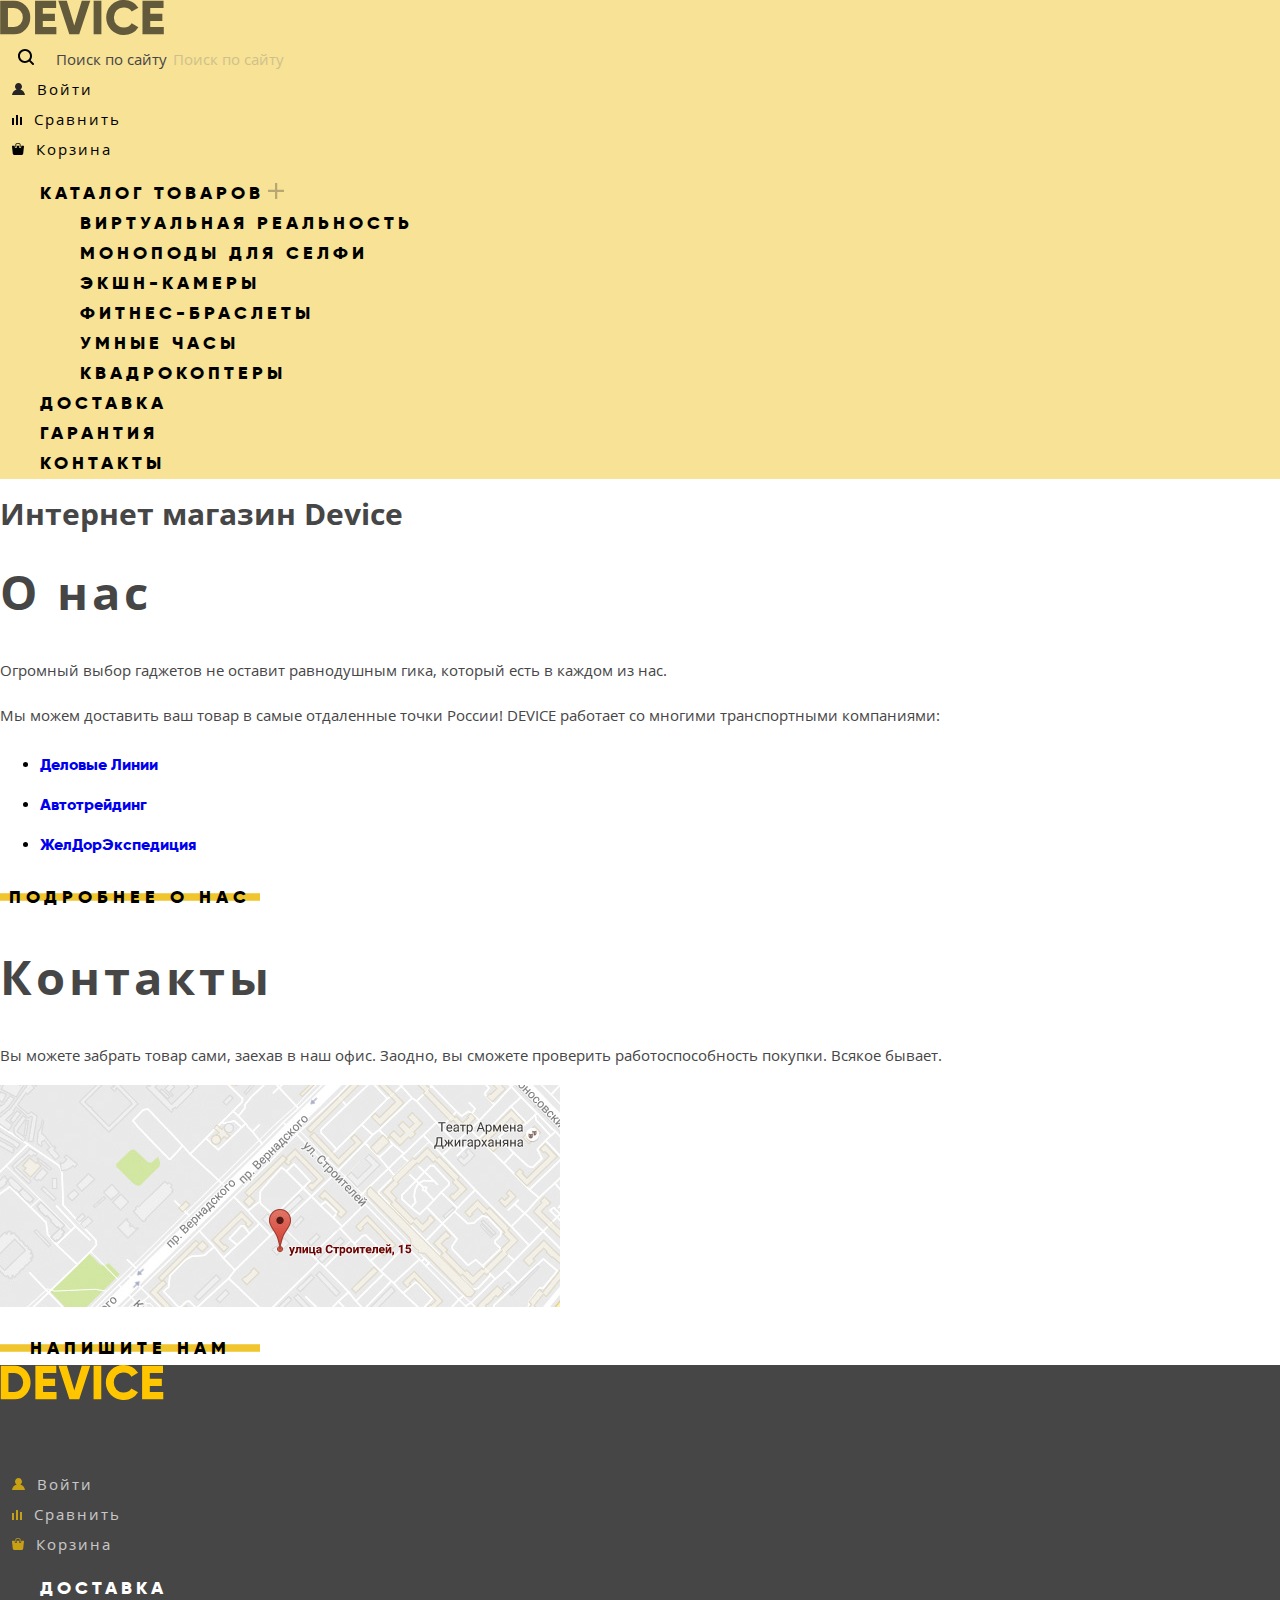
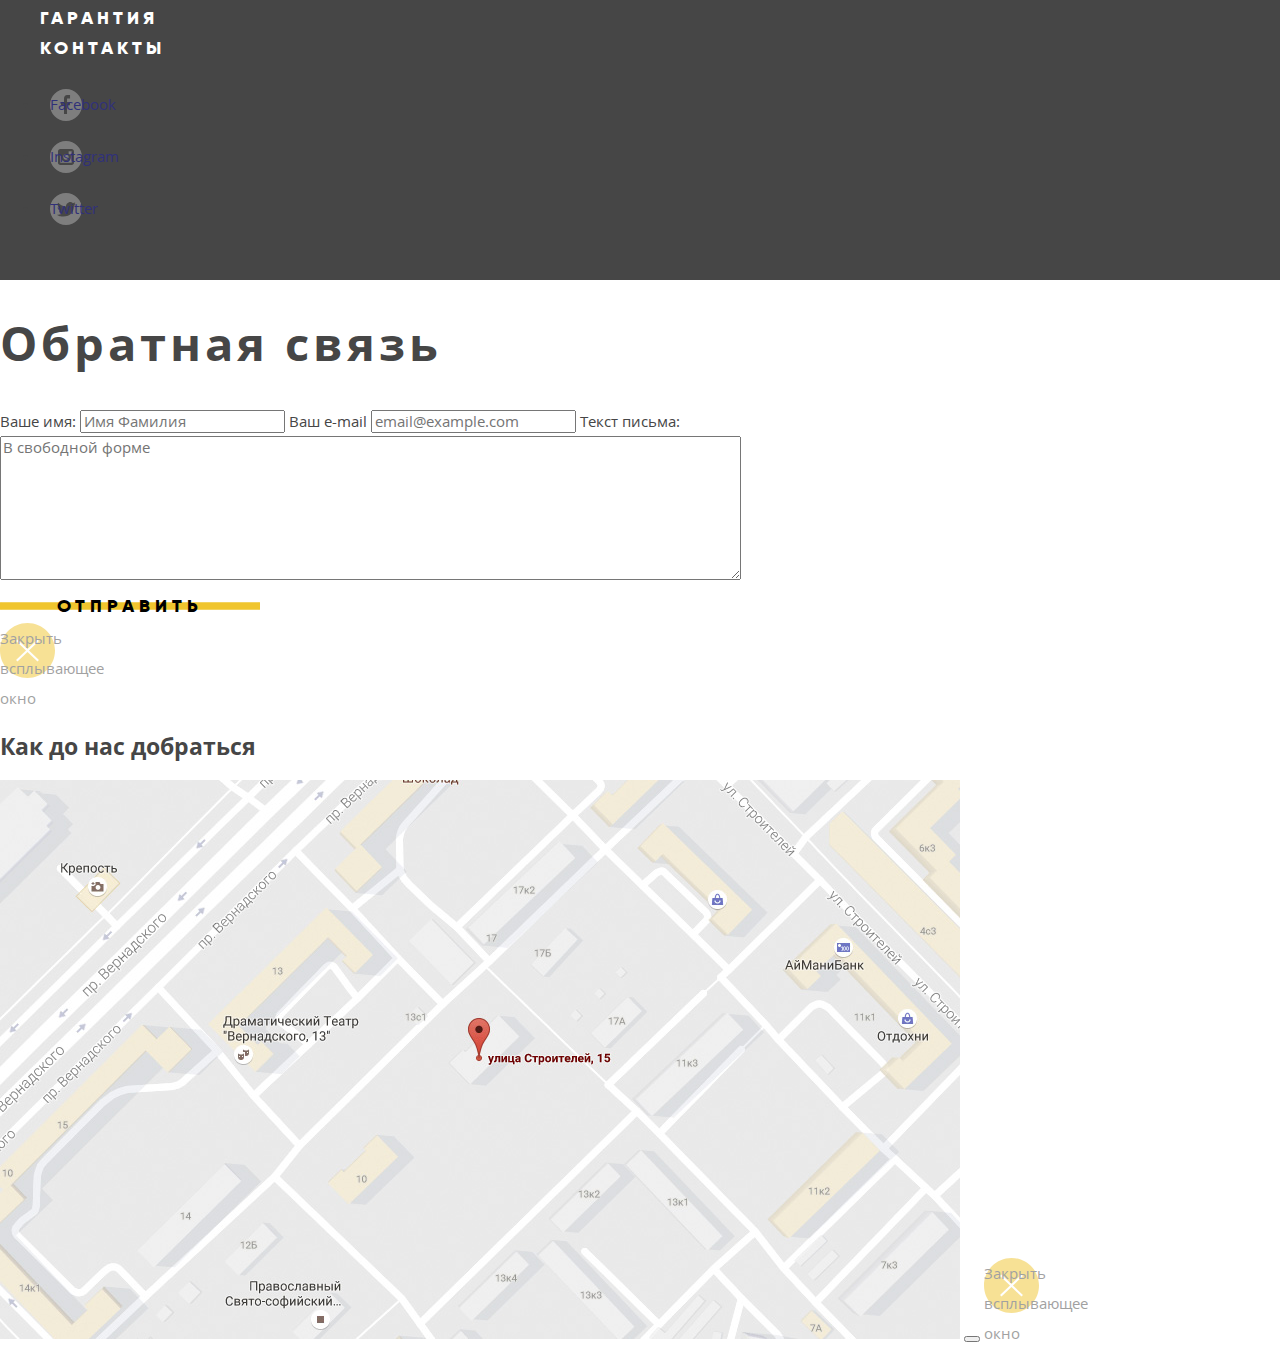
<file: index.html>
<!DOCTYPE html>
<html lang="ru">
  <head>
    <meta charset="utf-8">
    <link href="https://fonts.googleapis.com/css?family=Open+Sans:400,700,800" rel="stylesheet">
    <link href="css/normalize.css" rel="stylesheet">
    <link rel="stylesheet" href="css/style.css">
    <title>Device</title>
  </head>

  <body>
    <header class="main-header">
      <nav class="main-navigation">
          <a class="logo-icon" href="index.html">
            <img src="img/logo-icon.svg" width="164" height="35" alt="Device">
          </a>

          <div class="user-navigation">
            <form class="search-form" action="https://echo.htmlacademy.ru" method="get">
              <span class="search-icon"></span>
              <label class="visually-hidden" for="search">Поиск по сайту</label>
              <input class="search-line" type="search" name="search" placeholder="Поиск по сайту" id="search">
            </form>

            <div class="account">
              <a href="#"><span class="account-icon"></span>Войти</a>
            </div>
            <div class="compare">
              <a href="#"><span class="compare-icon"></span>Сравнить</a>
            </div>
            <div class="cart">
              <a href="#"><span class="cart-icon"></span>Корзина</a>
            </div>
          </div>

        <div class="site-navigation-wrapper">
            <ul class="site-navigation">
            <li class="site-navigation-item">
                <a class="site-navigation-link" href="#">Каталог товаров</a>
                <span class="nav-button nav-button-extend"></span>
                <ul class="sub-menu">
                  <li><a class="catalog-link" href="#">Виртуальная реальность</a></li>
                  <li><a class="catalog-link" href="catalog.html">Моноподы для селфи</a></li>
                  <li><a class="catalog-link" href="#">Экшн-камеры</a></li>
                  <li><a class="catalog-link" href="#">Фитнес-браслеты</a></li>
                  <li><a class="catalog-link" href="#">Умные часы</a></li>
                  <li><a class="catalog-link" href="#">Квадрокоптеры</a></li>
                </ul>
            </li>
            <li class="site-navigation-item">
                <a class="site-navigation-link" href="#">Доставка</a>
            </li>
            <li class="site-navigation-link">
                <a class="site-navigation-link" href="#">Гарантия</a>
            </li>
            <li class="site-navigation-link">
                <a class="site-navigation-link" href="#">Контакты</a>
            </li>
          </ul>
        </div>
      </nav>
    </header>

    <main class="container">
      <h1 class="visually-hidden">Интернет магазин Device</h1>
      <!-- Секция слайдов -->
      <!-- Секция популярное -->
      <!-- Секция сервисы -->
      <!-- Секция лого производителей -->
      <section class="info">
        <span class="bar-white"></span>
        <h2>О нас</h2>
        <p>Огромный выбор гаджетов не оставит равнодушным гика, который есть в каждом из нас.</p>
        <p>Мы можем доставить ваш товар в самые отдаленные точки России! DEVICE работает со многими транспортными компаниями:</p>
        <ul class="partners">
            <li class="partners-item"><a href="#">Деловые Линии</a></li>
            <li class="partners-item"><a href="#">Автотрейдинг</a></li>
            <li class="partners-item"><a href="#">ЖелДорЭкспедиция</a></li>
        </ul>
        <a class="button" href="#">Подробнее о нас</a>
      </section>

      <section class="contacts">
        <span class="section-line"></span>
        <h2>Контакты</h2>
        <p>Вы можете забрать товар сами, заехав в наш офис. Заодно, вы сможете проверить работоспособность покупки. Всякое бывает.</p>
        <!-- Я надеюсь, это картинка, а не интерекативный элемент, тогда: -->
        <p><a class="index-map" href="#"><img src="img/index-map.jpg" width="560" height="222" alt="Карта"></a></p>
        <a class="button" href="#">Напишите нам</a>
      </section>
    </main>

    <footer class="main-footer">
        <a class="logo-icon" href="index.html">
          <img src="img/logo-icon-footer.svg" width="164" height="35" alt="Device">
        </a>
        <div class="footer adress">
          <p>г. Москва, ул. Строителей, 15</p>
        </div>
        <span class="footer-line"></span>

        <nav class="footer-navigation">
          <div class="user-navigation">
            <div class="account">
              <a href="#"><span class="account-icon-footer"></span>Войти</a>
            </div>
            <div class="compare">
              <a href="#"><span class="compare-icon-footer"></span>Сравнить</a>
            </div>
            <div class="cart">
              <a href="#"><span class="cart-icon-footer"></span>Корзина</a>
            </div>
          </div>

          <ul class="site-navigation">
              <li class="site-navigation-item">
                  <a class="site-navigation-link" href="#">Доставка</a>
              </li>
              <li class="site-navigation-item">
                  <a class="site-navigation-link" href="#">Гарантия</a>
              </li>
              <li class="site-navigation-item">
                  <a class="site-navigation-link" href="#">Контакты</a>
              </li>
          </ul>
        </nav>
        <div class="footer-social">
          <ul class="social netwosrk list">
            <li><a class="social-button social-button-fb" href="#">Facebook</a></li>
            <li><a class="social-button social-button-inst" href="#">Instagram</a></li>
            <li><a class="social-button social-button-tw" href="#">Twitter</a></li>
          </ul>
        </div>
        <div class="footer telephone">
          <p>Тел.: +7 (495) 495-95-95</p>
        </div>
        <span class="html-academy-logo"><a href="https://htmlacademy.ru/"></a></span>
    </footer>

    <section class="modal-feedback">
      <h2 class="visually-hidden">Обратная связь</h2>
      <form class="feedback-form" action="https://echo.htmlacademy.ru" method="post">
        <label for="name">Ваше имя:</label>
        <input type="text" name="name" placeholder="Имя Фамилия" id="name">
        <label for="email">Ваш e-mail</label>
        <input type="email" name="email" placeholder="email@example.com" id="email">
        <label for="comment">Текст письма:</label>
        <textarea name="comment" rows="8" cols="80" id="comment" placeholder="В свободной форме"></textarea>
        <button class="button" type="submit">Отправить</button>
      </form>
      <span class="modal-close">Закрыть всплывающее окно</span>
    </section>

    <section class="modal-map">
      <h2 class="visually-hidden">Как до нас добраться</h2>
      <img src="img/modal-map.jpg" alt="г. Москва, ул. Строителей, 15">
      <button type="button" name="button"></button>
      <span class="modal-close">Закрыть всплывающее окно</span>
    </section>

  </body>
</html>
</file>
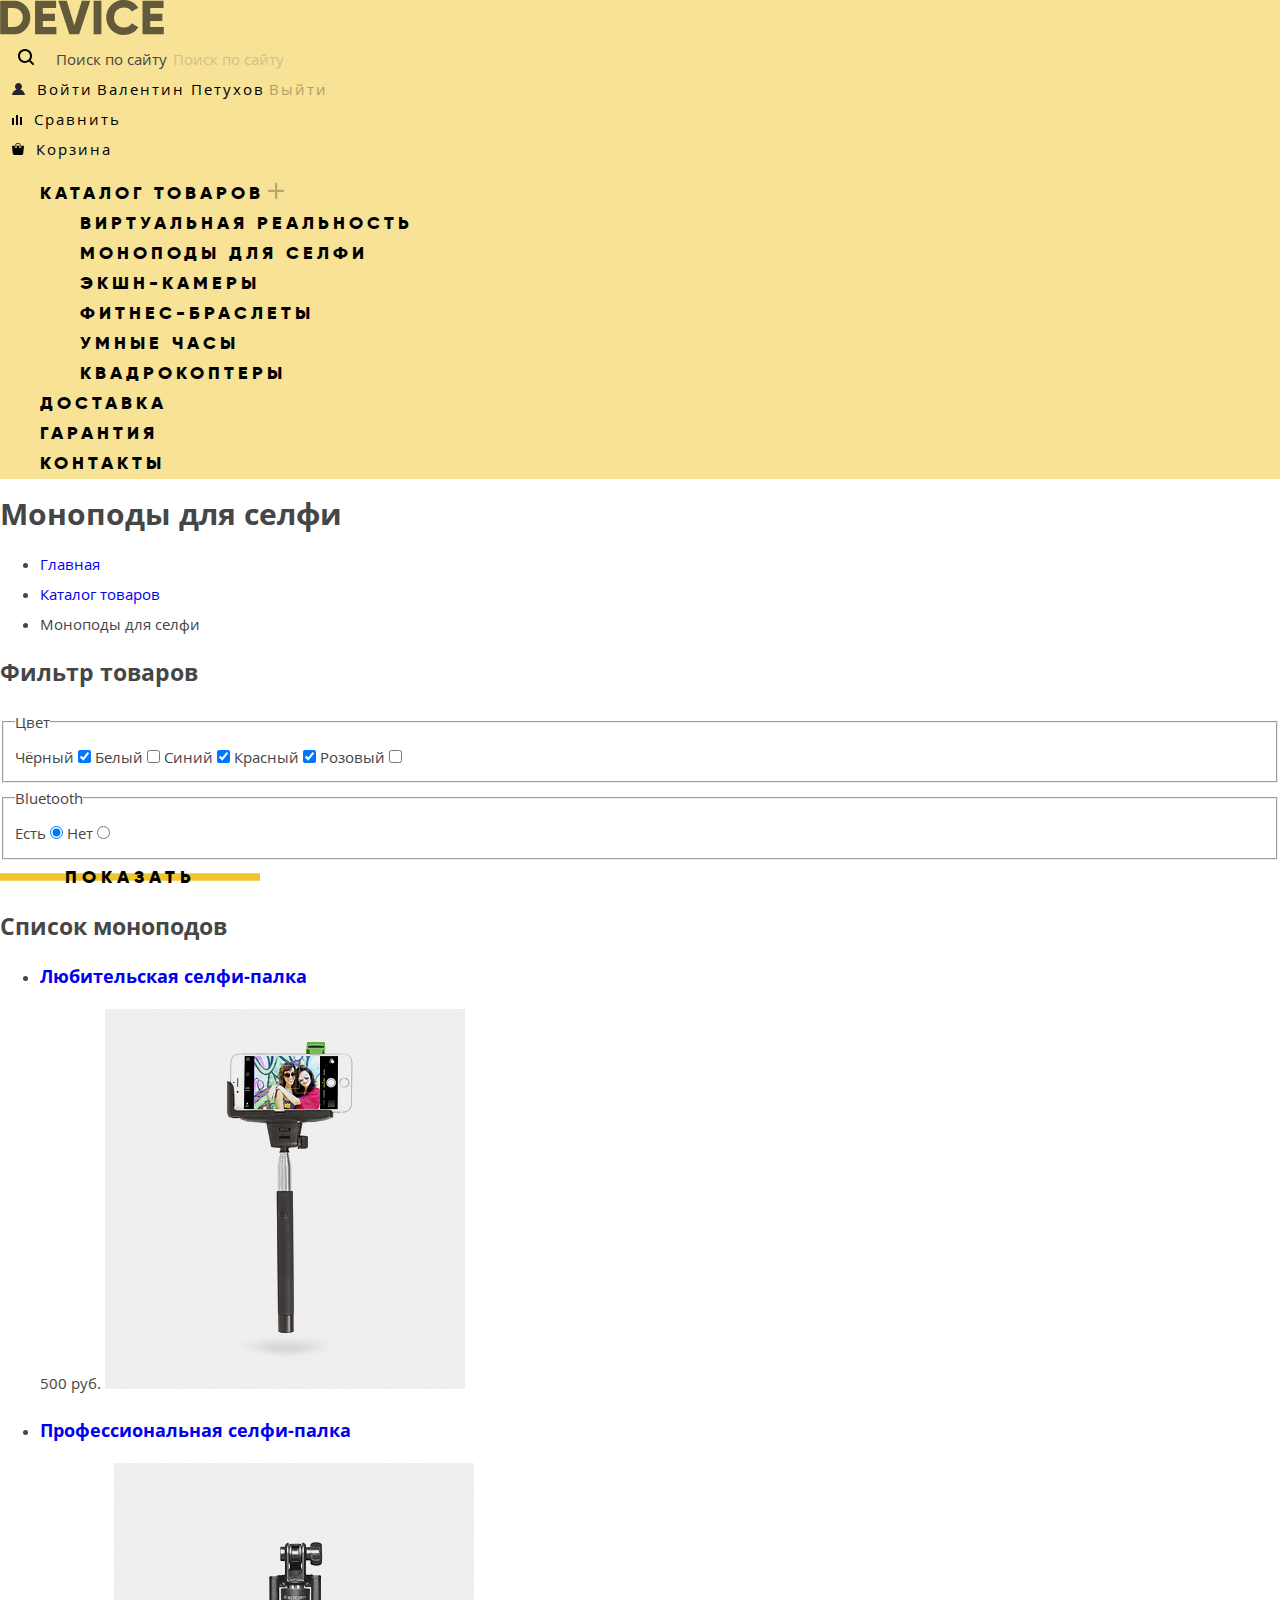
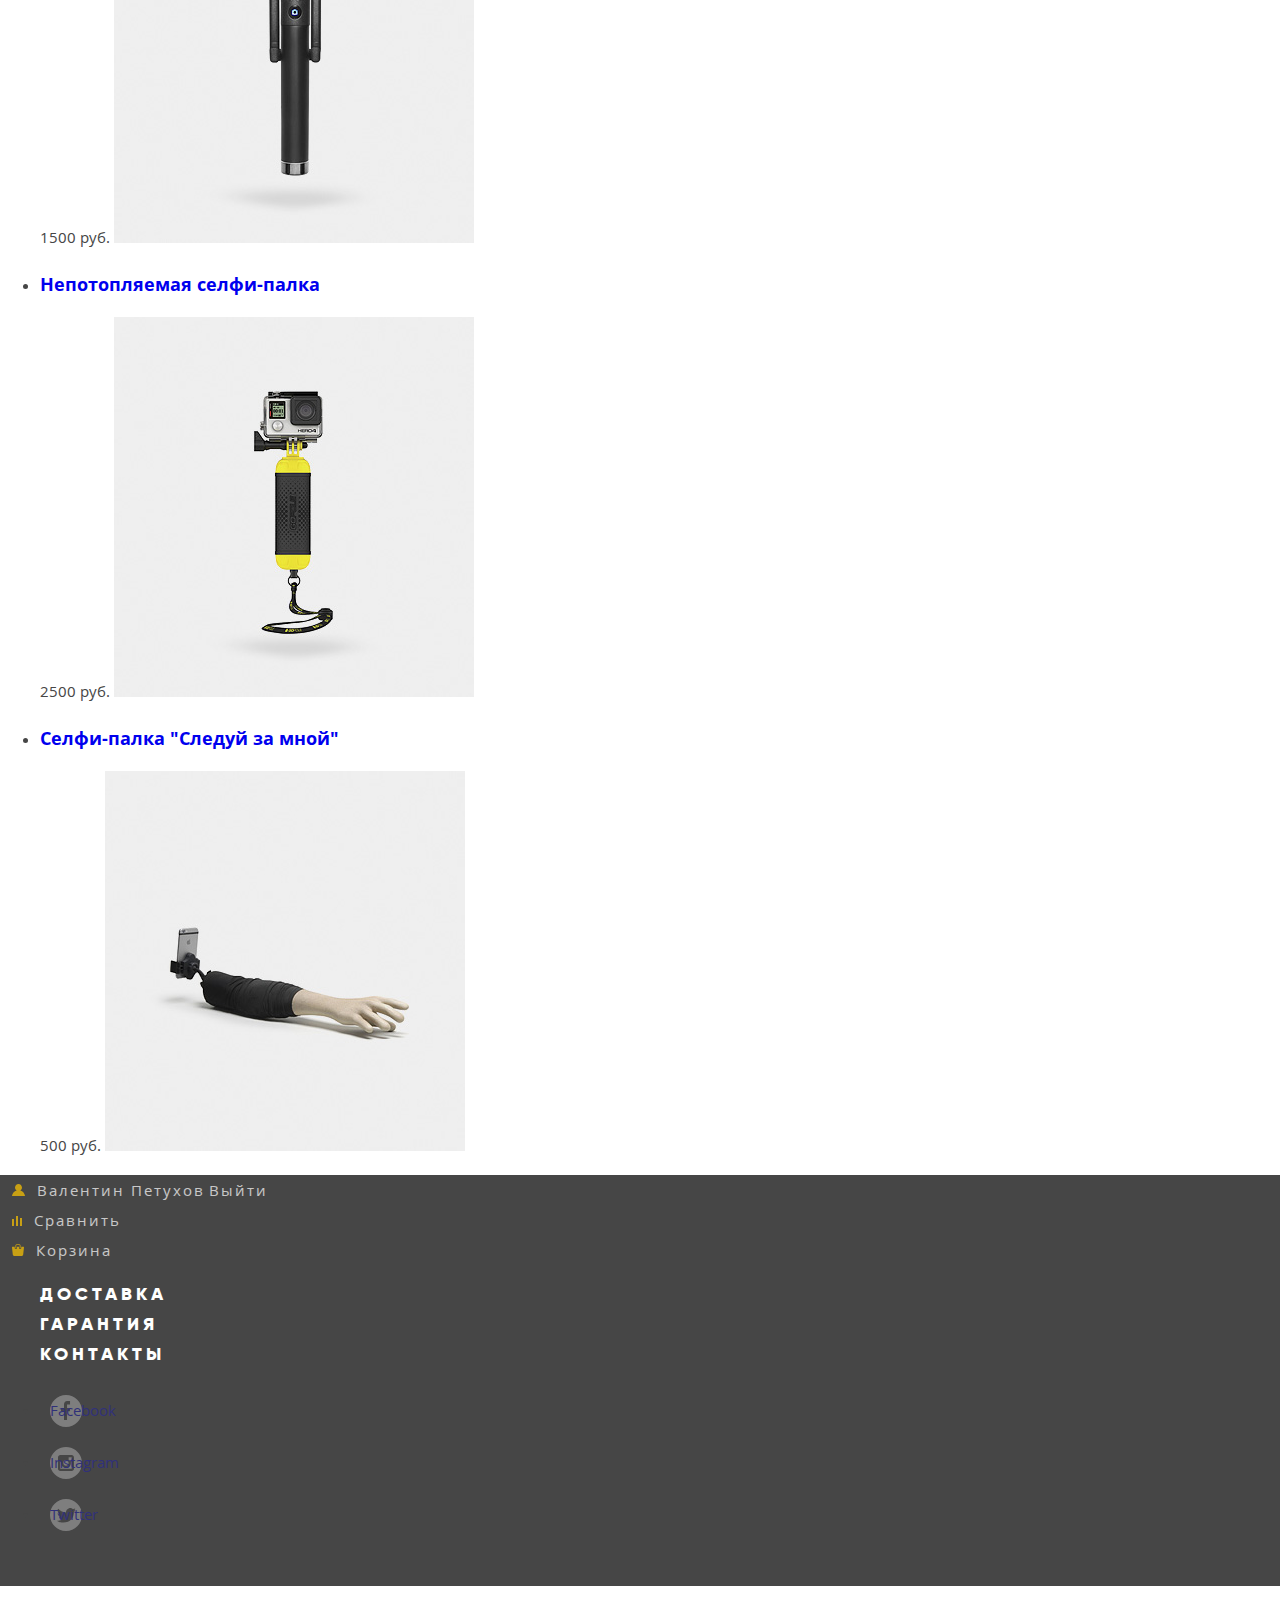
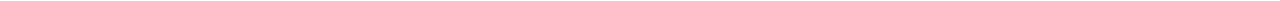
<file: catalog.html>
<!DOCTYPE html>
<html lang="ru">
  <head>
    <meta charset="utf-8">
    <link href="https://fonts.googleapis.com/css?family=Open+Sans:400,700,800" rel="stylesheet">
    <link href="css/normalize.css" rel="stylesheet">
    <link rel="stylesheet" href="css/style.css">
    <title>Device</title>
  </head>

  <body>
      <header class="main-header">
        <nav class="main-navigation">
            <a class="logo-icon" href="index.html">
              <img src="img/logo-icon.svg" width="164" height="35" alt="Device">
            </a>

            <div class="user-navigation">
              <form class="search-form" action="https://echo.htmlacademy.ru" method="get">
                <span class="search-icon"></span>
                <label class="visually-hidden" for="search">Поиск по сайту</label>
                <input class="search-line" type="search" name="search" placeholder="Поиск по сайту" id="search">
              </form>

              <div class="account">
                <a href="#"><span class="account-icon"></span>Войти</a>
                <a class="username" href="#">Валентин Петухов</a>
                <a class="button-logout" href="#">Выйти</a>
              </div>
              <div class="compare">
                <a href="#"><span class="compare-icon"></span>Сравнить</a>
              </div>
              <div class="cart">
                <a href="#"><span class="cart-icon"></span>Корзина</a>
              </div>
            </div>

          <div class="site-navigation-wrapper">
              <ul class="site-navigation">
              <li class="site-navigation-item">
                  <a class="site-navigation-link" href="#">Каталог товаров</a>
                  <span class="nav-button-extend"></span>
                  <ul class="sub-menu">
                    <li><a class="catalog-link" href="#">Виртуальная реальность</a></li>
                    <li><a class="catalog-link" href="catalog.html">Моноподы для селфи</a></li>
                    <li><a class="catalog-link" href="#">Экшн-камеры</a></li>
                    <li><a class="catalog-link" href="#">Фитнес-браслеты</a></li>
                    <li><a class="catalog-link" href="#">Умные часы</a></li>
                    <li><a class="catalog-link" href="#">Квадрокоптеры</a></li>
                  </ul>
              </li>
              <li class="site-navigation-item">
                  <a class="site-navigation-link" href="#">Доставка</a>
              </li>
              <li class="site-navigation-link">
                  <a class="site-navigation-link" href="#">Гарантия</a>
              </li>
              <li class="site-navigation-link">
                  <a class="site-navigation-link" href="#">Контакты</a>
              </li>
            </ul>
          </div>
        </nav>

    </header>

    <main class="container">
      <h1>Моноподы для селфи</h1>
      <ul class="breadcrumbs">
        <li><a href="index.html">Главная</a></li>
        <li><a href="catalog.html">Каталог товаров</a></li>
        <li class="breadcrumbs-current">Моноподы для селфи<a href="#"></a></li>
      </ul>
      <section class="filters">
        <h2 class="visually-hidden">Фильтр товаров</h2>
        <form class="filter-form" action="https://echo.htmlacademy.ru" method="get">
          <fieldset>
            <legend>Цвет</legend>
            <label for="black">Чёрный</label>
            <input type="checkbox" name="black" value="black" id="black" checked>
            <label for="white">Белый</label>
            <input type="checkbox" name="white" value="black" id="white">
            <label for="blue">Синий</label>
            <input type="checkbox" name="blue" value="blue" id="blue" checked>
            <label for="red">Красный</label>
            <input type="checkbox" name="red" value="red" id="red" checked>
            <label for="pink">Розовый</label>
            <input type="checkbox" name="pink" value="pink" id="pink">
          </fieldset>
          <fieldset>
            <legend>Bluetooth</legend>
            <label for="yes">Есть</label>
            <input type="radio" name="yes" id="yes" checked>
            <label for="no">Нет</label>
            <input type="radio" name="no" id="no">
          </fieldset>
          <button class="button" type="submit">Показать</button>
        </form>
      </section>
      <section class="catalog">
        <h2 class="visually-hidden">Список моноподов</h2>
        <ul class="catalog-list">
          <li class="catalog-item">
            <h3>
              <a href="#">Любительская селфи-палка</a>
            </h3>
            <span class="price">500 руб.</span>
            <img src="img/item-1.jpg" width="360" height="380" alt="Любительская селфи-палка">
          </li>
          <li class="catalog-item">
            <h3>
              <a href="#">Профессиональная селфи-палка</a>
            </h3>
            <span class="price">1500 руб.</span>
            <img src="img/item-2.jpg" width="360" height="380" alt="Профессиональная селфи-палка">
          </li>
          <li class="catalog-item">
            <h3>
              <a href="#">Непотопляемая селфи-палка</a>
            </h3>
            <span class="price">2500 руб.</span>
            <img src="img/item-3.jpg" width="360" height="380" alt="Непотопляемая селфи-палка">
          </li>
          <li class="catalog-item">
            <h3>
              <a href="#">Селфи-палка "Следуй за мной"</a>
            </h3>
            <span class="price">500 руб.</span>
            <img src="img/item-4.jpg" width="360" height="380" alt="Следуй за мной">
          </li>
        </ul>
      </section>

    </main>

    <footer class="main-footer">
        <nav class="footer-navigation">
          <div class="user-navigation">
            <div class="account">
              <a class="username" href="#"><span class="account-icon-footer"></span>Валентин Петухов</a>
              <a class="button-logout" href="#">Выйти</a>
            </div>
            <div class="compare">
              <a href="#"><span class="compare-icon-footer"></span>Сравнить</a>
            </div>
            <div class="cart">
              <a href="#"><span class="cart-icon-footer"></span>Корзина</a>
            </div>
          </div>

          <ul class="site-navigation">
              <li class="site-navigation-item">
                  <a class="site-navigation-link" href="#">Доставка</a>
              </li>
              <li class="site-navigation-item">
                  <a class="site-navigation-link" href="#">Гарантия</a>
              </li>
              <li class="site-navigation-item">
                  <a class="site-navigation-link" href="#">Контакты</a>
              </li>
          </ul>
        </nav>
        <div class="footer-social">
          <ul class="social netwosrk list">
            <li><a class="social-button social-button-fb" href="#">Facebook</a></li>
            <li><a class="social-button social-button-inst" href="#">Instagram</a></li>
            <li><a class="social-button social-button-tw" href="#">Twitter</a></li>
          </ul>
        </div>
        <div class="footer telephone">
          <p>Тел.: +7 (495) 495-95-95</p>
        </div>
        <span class="html-academy-logo"><a href="https://htmlacademy.ru/"></a></span>
    </footer>
  </body>
</html>
</file>
<file: css/style.css>
/*
@font-face {
  font-family: "Open Sans";
  src: url("../fonts/opensans.woff2") format("woff2");
  font-weight: normal;
  font-style: normal;
}
*/

@font-face {
  font-family: "Gilroy Extra Bold";
  src: url("../fonts/gilroyextrabold.woff2") format("woff2");
  font-weight: normal;
  font-style: normal;
}

@font-face {
  font-family: "Gilroy Light";
  src: url("../fonts/gilroylight.woff2") format("woff2");
  font-weight: normal;
  font-style: normal;
}

@font-face {
  font-family: "Open Sans";
  src: url("../fonts/opensans.woff2") format("woff2");
  font-weight: normal;
  font-style: normal;
}

@font-face {
  font-family: "Open Sans Light";
  src: url("../fonts/opensanslight.woff2") format("woff2");
  font-weight: normal;
  font-style: normal;
}
body {
  margin: 0;
  padding: 0;

  font-family: "Open Sans", "Arial", sans-serif;
  font-size: 15px;
  line-height: 30px;
  font-weight: normal;
  color: #464646;

  background-color: #ffffff;
}

a {
  text-decoration: none;
}

.main-navigation {
  list-style: none;
  background-color: #f7e296;
}

.user-navigation a, a.button-logout {
  font-size: 15px;
  color: #000000;
  line-height: 30px;
  letter-spacing: 2px;
}

.site-navigation a:hover,
.user-navigation a:hover {
  opacity: 0.6;
}

.site-navigation a:active {
  opacity: 0.3;
}

.button-logout {
  opacity: 0.3;
}

.button-logout:hover {
  opacity: 0.6;
}

.logo-icon:hover {
  opacity: 0.6;
}

.logo-icon:active {
  opacity: 0.3;
}

.search-line {
  opacity: 0.3;
  border: none;
  outline: none;
  background-color: transparent;
}

.search-line:hover {
  opacity: 0.6;
}

.account a:hover,
.compare a:hover,
.cart a:hover {
  opacity: 0.6;
}

.account a:active,
.compare a:active,
.cart a:active {
  opacity: 0.3;
}

.search-icon {
  width: 16px;
  height: 16px;

  margin-right: 18px;
  margin-left: 18px;

  background-image: url("../img/search-icon.svg");
  background-repeat: no-repeat;
  background-position: center;
  display: inline-block;
}

.account-icon, .account-icon-footer {
  width: 13px;
  height: 12px;

  margin-right: 12px;
  margin-left: 12px;

  background-image: url("../img/account-icon.svg");
  background-repeat: no-repeat;
  background-position: center;
  display: inline-block;
}

.account-icon-footer {
  background-image: url("../img/account-icon-footer.svg");
}


.compare-icon, .compare-icon-footer {
  width: 10px;
  height: 10px;

  margin-right: 12px;
  margin-left: 12px;

  background-image: url("../img/compare-icon.svg");
  background-repeat: no-repeat;
  background-position: center;
  display: inline-block;
}

.compare-icon-footer {
  background-image: url("../img/compare-icon-footer.svg");
}

.cart-icon, .cart-icon-footer {
  width: 12px;
  height: 12px;

  margin-right: 12px;
  margin-left: 12px;

  background-image: url("../img/cart-icon.svg");
  background-repeat: no-repeat;
  background-position: center;
  display: inline-block;
}

.cart-icon-footer {
  background-image: url("../img/cart-icon-footer.svg");
}


.site-navigation, .sub-menu {
  list-style: none;
  font-family: "Gilroy Extra Bold", "Arial", sans-serif;
}

.site-navigation a {
  text-transform: uppercase;
  line-height: 24px;
  font-size: 18px;
  font-weight: normal;
  letter-spacing: 4px;
  color: #000000;
}

.nav-button-extend {
  width: 16px;
  height: 16px;
  background-image: url("../img/plus.png");
  background-repeat: no-repeat;
  background-position: center;
  display: inline-block;
  opacity: 0.3;
}

.info h2, .contacts h2, .modal-feedback h2 {
  font-size: 47px;
  line-height: 48px;
  font-weight: 800px;
  letter-spacing: 4px;
}

.partners-item {
  font-size: 16px;
  font-family: "Gilroy Extra Bold", "Open Sans", sans-serif;
  line-height: 40px;
  color: #000000;
}

.main-footer {
  background-color: #464646;
}

.footer-navigation .user-navigation a {
  font-size: 15px;
  color: #ffffff;
  line-height: 30px;
  letter-spacing: 2px;

  opacity: 0.7;
}

.footer-navigation .user-navigation a:hover {
  opacity: 1;
}

.footer-navigation .user-navigation a:active {
  opacity: 0.3;
}

.footer-navigation .site-navigation a {
  text-transform: uppercase;
  ont-family: "Gilroy Extra Bold", "Arial", sans-serif;
  line-height: 24px;
  font-size: 18px;
  font-weight: normal;
  letter-spacing: 4px;
  color: #ffffff;

}

.footer-navigation .site-navigation a:hover {
  opacity: 0,7;
}

.footer-navigation .site-navigation a:active {
  opacity: 0,3;
}

.social-button {
  width: 32px;
  height: 32px;

  margin: 10px;

  background-repeat: no-repeat;
  background-position: center;
  display: inline-block;

  opacity: 0.3;
}

.social-button:hover {
  opacity: 0.6;
}

.social-button:active {
  opacity: 0.1;
}

.social-button-fb {
  background-image: url("../img/social-button-fb.svg");
}

.social-button-inst {
  background-image: url("../img/social-button-inst.svg");
}

.social-button-tw {
  background-image: url("../img/social-button-tw.svg");
}

.button, button.modal-map {
  width: 260px;

  padding-left: auto;
  padding-right: auto;
  padding-top: 5px;
  padding-bottom: 5px;
  font-size: 18px;
  text-align: center;
  vertical-align: middle;
  display: inline-block;
  box-sizing: border-box;

  font-family: "Gilroy Extra Bold", "Arial", sans-serif;
  text-transform: uppercase;
  line-height: 24px;
  color: #000000;
  letter-spacing: 5px;

  background-image: url("../img/bar-yellow.png");
  background-repeat: no-repeat;
  background-position: center;
}

.modal-feedback .button, .filters .button {
  width: 260px;

  padding-left: auto;
  padding-right: auto;
  padding-top: 5px;
  padding-bottom: 5px;
  font-size: 18px;
  text-align: center;
  vertical-align: middle;
  display: block;
  border: none;
  background-color: transparent;

  font-family: "Gilroy Extra Bold", "Arial", sans-serif;
  text-transform: uppercase;
  line-height: 24px;
  color: #000000;
  letter-spacing: 5px;

  background-image: url("../img/bar-yellow.png");
  background-repeat: no-repeat;
  background-position: center;
  outline: none;
}

.button:hover, button:hover {
  background-color: #f0c52e;
  background-size: auto;
  background-image: none;
}

.button:active, button:active {
  color: rgba(0, 0, 0, 0.3);
}

.modal-close {
  width: 55px;
  height: 55px;
  background-image: url("../img/modal-close.svg");
  background-repeat: no-repeat;
  background-position: center;
  display: inline-block;
  opacity: 0.5;
}
</file>
